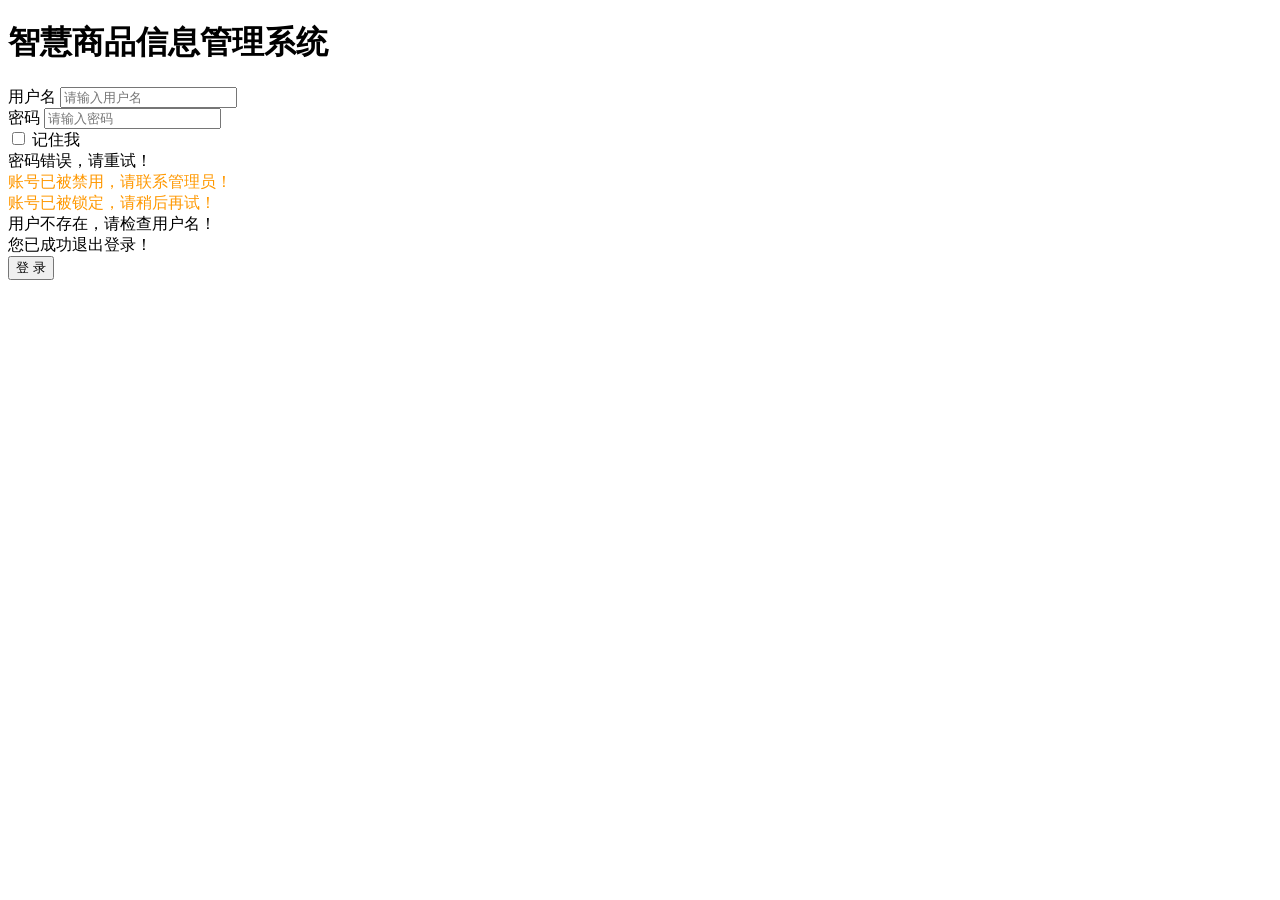
<file: src/main/resources/templates/login.html>
<!DOCTYPE html>
<html lang="zh-CN" xmlns:th="http://www.thymeleaf.org">
<head>
    <meta charset="UTF-8">
    <meta name="viewport" content="width=device-width, initial-scale=1.0">
    <title>智慧商品信息管理系统 - 登录</title>
    <link rel="stylesheet" th:href="@{/css/login.css}">
</head>
<body>
<div class="login-container">
    <div class="login-card">
        <div class="login-header">
            <h1>智慧商品信息管理系统</h1>
            
        </div>
        <div class="login-form">
            <form th:action="@{/login}" method="post" autocomplete="off">
                <div class="form-group">
                    <label for="username">用户名</label>
                    <input type="text" id="username" name="username" placeholder="请输入用户名" required autocomplete="new-password">
                </div>
                <div class="form-group">
                    <label for="password">密码</label>
                    <input type="password" id="password" name="password" placeholder="请输入密码" required autocomplete="new-password">
                </div>
                <div class="form-group remember">
                    <label>
                        <input type="checkbox" name="remember-me"> 记住我
                    </label>
                </div>
                <div class="form-group" th:if="${param.error == 'bad_credentials'}">
                    <div class="error-msg">密码错误，请重试！</div>
                </div>
                <div class="form-group" th:if="${param.error == 'disabled'}">
                    <div class="error-msg" style="color: #ff9800;">账号已被禁用，请联系管理员！</div>
                </div>
                <div class="form-group" th:if="${param.error == 'locked'}">
                    <div class="error-msg" style="color: #ff9800;">账号已被锁定，请稍后再试！</div>
                </div>
                <div class="form-group" th:if="${param.error == 'error'}">
                    <div class="error-msg">用户不存在，请检查用户名！</div>
                </div>
                <div class="form-group" th:if="${param.logout}">
                    <div class="success-msg">您已成功退出登录！</div>
                </div>
                <button type="submit" class="login-btn">登 录</button>
            </form>
        </div>
    </div>
</div>
</body>
</html>
</file>
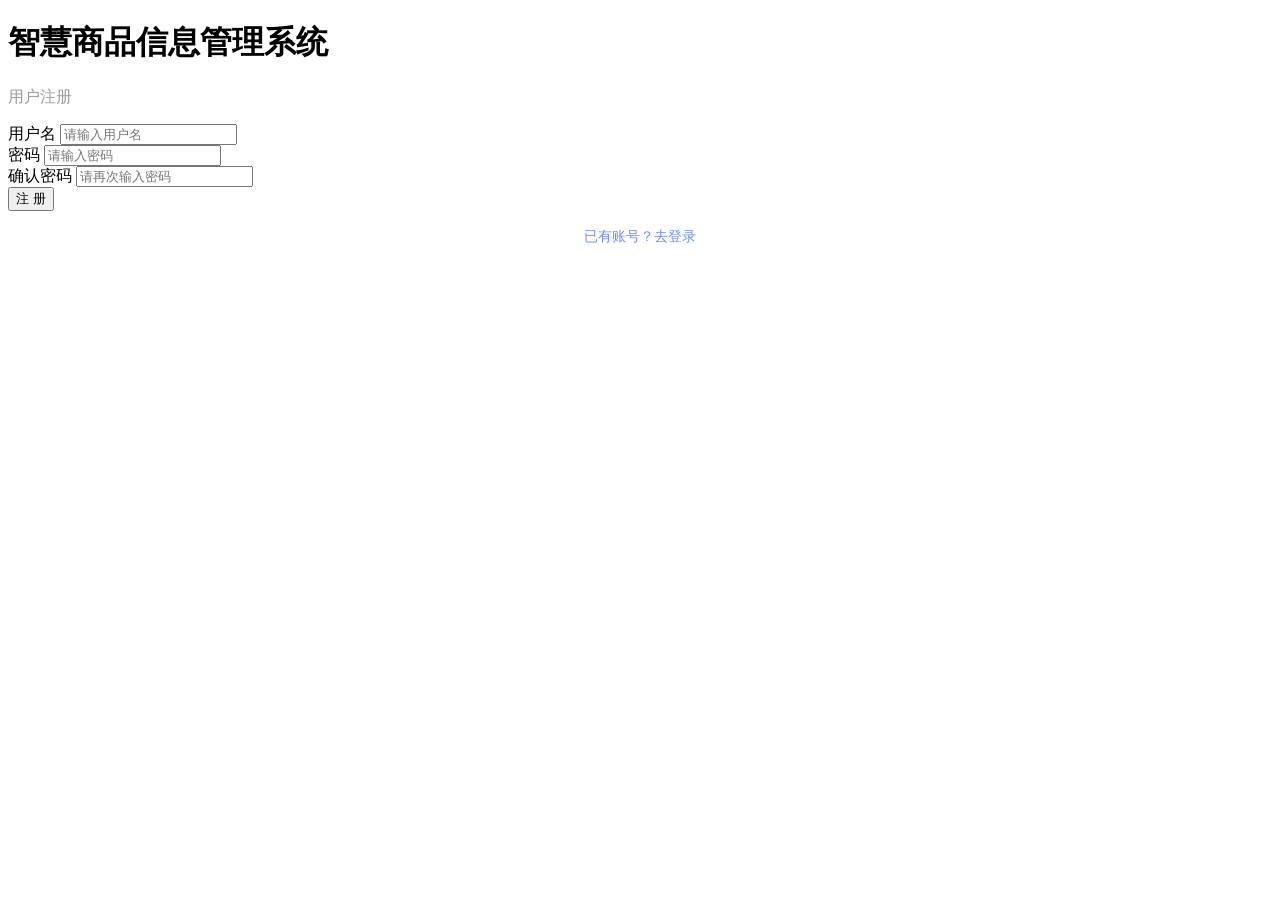
<file: src/main/resources/templates/register.html>
<!DOCTYPE html>
<html lang="zh-CN" xmlns:th="http://www.thymeleaf.org">
<head>
    <meta charset="UTF-8">
    <meta name="viewport" content="width=device-width, initial-scale=1.0">
    <title>智慧商品信息管理系统 - 注册</title>
    <link rel="stylesheet" th:href="@{/css/login.css}">
</head>
<body>
<div class="login-container">
    <div class="login-card">
        <div class="login-header">
            <h1>智慧商品信息管理系统</h1>
            <p style="color: #999; margin-top: 8px;">用户注册</p>
        </div>
        <div class="login-form">
            <form id="registerForm">
                <div class="form-group">
                    <label for="username">用户名</label>
                    <input type="text" id="username" name="username" placeholder="请输入用户名" required>
                </div>
                <div class="form-group">
                    <label for="password">密码</label>
                    <input type="password" id="password" name="password" placeholder="请输入密码" required>
                </div>
                <div class="form-group">
                    <label for="confirmPassword">确认密码</label>
                    <input type="password" id="confirmPassword" name="confirmPassword" placeholder="请再次输入密码" required>
                </div>
                <div class="form-group" id="errorMsg" style="display: none;">
                    <div class="error-msg" id="errorText"></div>
                </div>
                <div class="form-group" id="successMsg" style="display: none;">
                    <div class="success-msg" id="successText"></div>
                </div>
                <button type="submit" class="login-btn">注 册</button>
            </form>
            <div style="text-align: center; margin-top: 16px;">
                <a th:href="@{/login}" style="color: #6e8cff; text-decoration: none; font-size: 14px;">已有账号？去登录</a>
            </div>
        </div>
    </div>
</div>

<script>
document.getElementById('registerForm').addEventListener('submit', function(e) {
    e.preventDefault();
    
    var username = document.getElementById('username').value.trim();
    var password = document.getElementById('password').value;
    var confirmPassword = document.getElementById('confirmPassword').value;
    
    var errorMsg = document.getElementById('errorMsg');
    var errorText = document.getElementById('errorText');
    var successMsg = document.getElementById('successMsg');
    var successText = document.getElementById('successText');
    
    errorMsg.style.display = 'none';
    successMsg.style.display = 'none';
    
    if (!username || !password) {
        errorText.textContent = '请填写所有字段';
        errorMsg.style.display = 'block';
        return;
    }
    
    if (password !== confirmPassword) {
        errorText.textContent = '两次输入的密码不一致';
        errorMsg.style.display = 'block';
        return;
    }
    
    if (password.length < 6) {
        errorText.textContent = '密码长度不能少于6位';
        errorMsg.style.display = 'block';
        return;
    }
    
    fetch('/api/user/register', {
        method: 'POST',
        headers: {
            'Content-Type': 'application/json'
        },
        body: JSON.stringify({
            username: username,
            password: password
        })
    })
    .then(function(response) {
        return response.json();
    })
    .then(function(data) {
        if (data.code === 200) {
            successText.textContent = '注册成功！3秒后跳转到登录页...';
            successMsg.style.display = 'block';
            setTimeout(function() {
                window.location.href = '/login';
            }, 3000);
        } else {
            errorText.textContent = data.msg || '注册失败';
            errorMsg.style.display = 'block';
        }
    })
    .catch(function(error) {
        errorText.textContent = '网络错误，请重试';
        errorMsg.style.display = 'block';
    });
});
</script>
</body>
</html>
</file>
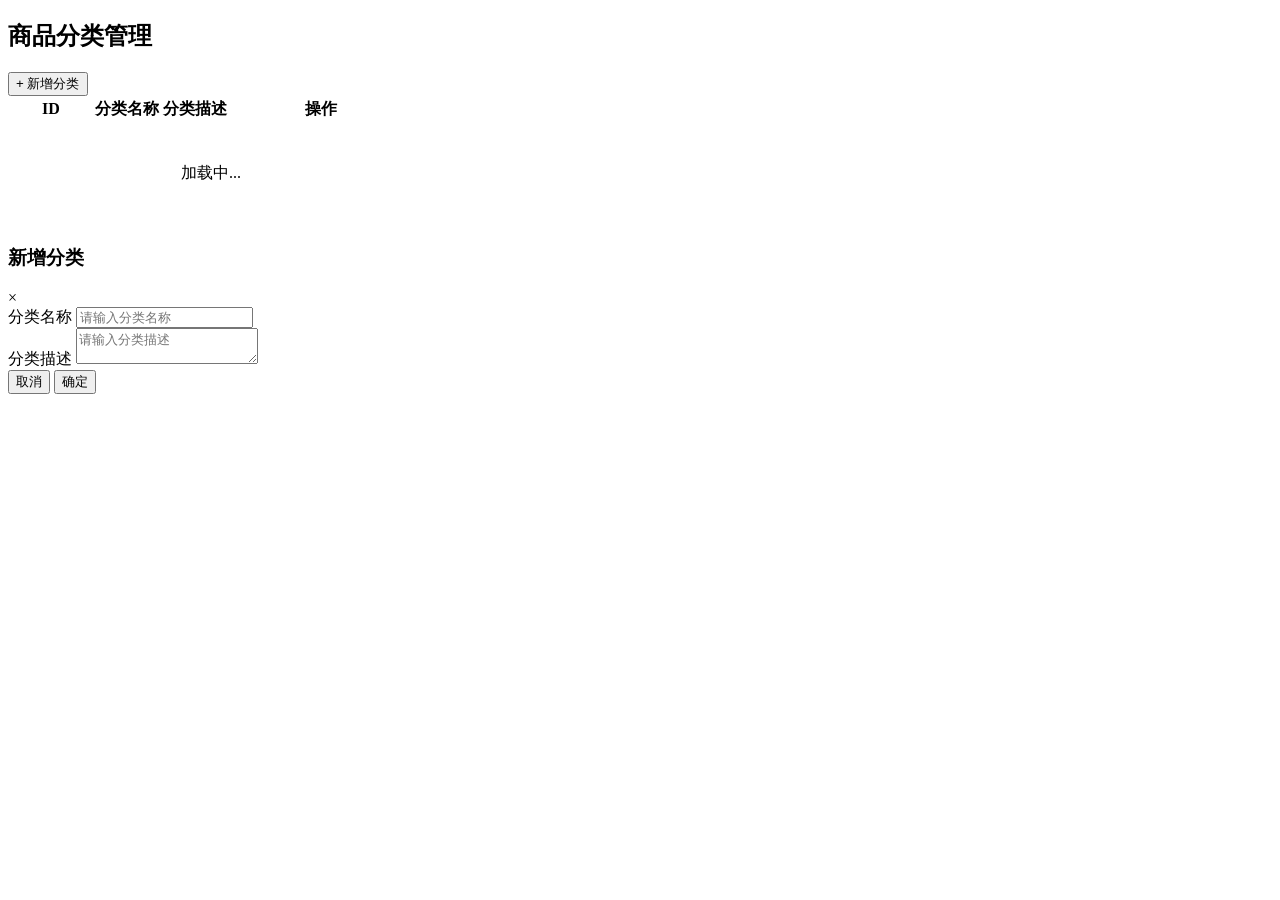
<file: src/main/resources/templates/admin/category.html>
<!DOCTYPE html>
<html lang="zh-CN" xmlns:th="http://www.thymeleaf.org">
<head>
    <meta charset="UTF-8">
    <meta name="viewport" content="width=device-width, initial-scale=1.0">
    <title>分类管理</title>
    <link rel="stylesheet" th:href="@{/css/admin.css}">
</head>
<body>
<div class="page-container">
    <div class="page-header">
        <h2 class="page-title">商品分类管理</h2>
        <button class="btn btn-primary" onclick="showAddModal()">+ 新增分类</button>
    </div>

    <div class="table-container">
        <table class="data-table">
            <thead>
            <tr>
                <th width="80">ID</th>
                <th>分类名称</th>
                <th>分类描述</th>
                <th width="180">操作</th>
            </tr>
            </thead>
            <tbody id="categoryTable">
            <tr>
                <td colspan="4" style="text-align: center; padding: 40px;">加载中...</td>
            </tr>
            </tbody>
        </table>
    </div>
</div>

<!-- 新增/编辑模态框 -->
<div class="modal-overlay" id="categoryModal">
    <div class="modal">
        <div class="modal-header">
            <h3 class="modal-title" id="modalTitle">新增分类</h3>
            <span class="modal-close" onclick="closeModal()">&times;</span>
        </div>
        <div class="modal-body">
            <form id="categoryForm">
                <input type="hidden" id="categoryId">
                <div class="form-group">
                    <label>分类名称</label>
                    <input type="text" id="categoryName" placeholder="请输入分类名称" required>
                </div>
                <div class="form-group">
                    <label>分类描述</label>
                    <textarea id="categoryDesc" placeholder="请输入分类描述"></textarea>
                </div>
            </form>
        </div>
        <div class="modal-footer">
            <button class="btn btn-default" onclick="closeModal()">取消</button>
            <button class="btn btn-primary" onclick="saveCategory()">确定</button>
        </div>
    </div>
</div>

<script th:src="@{/js/category.js}"></script>
</body>
</html>
</file>
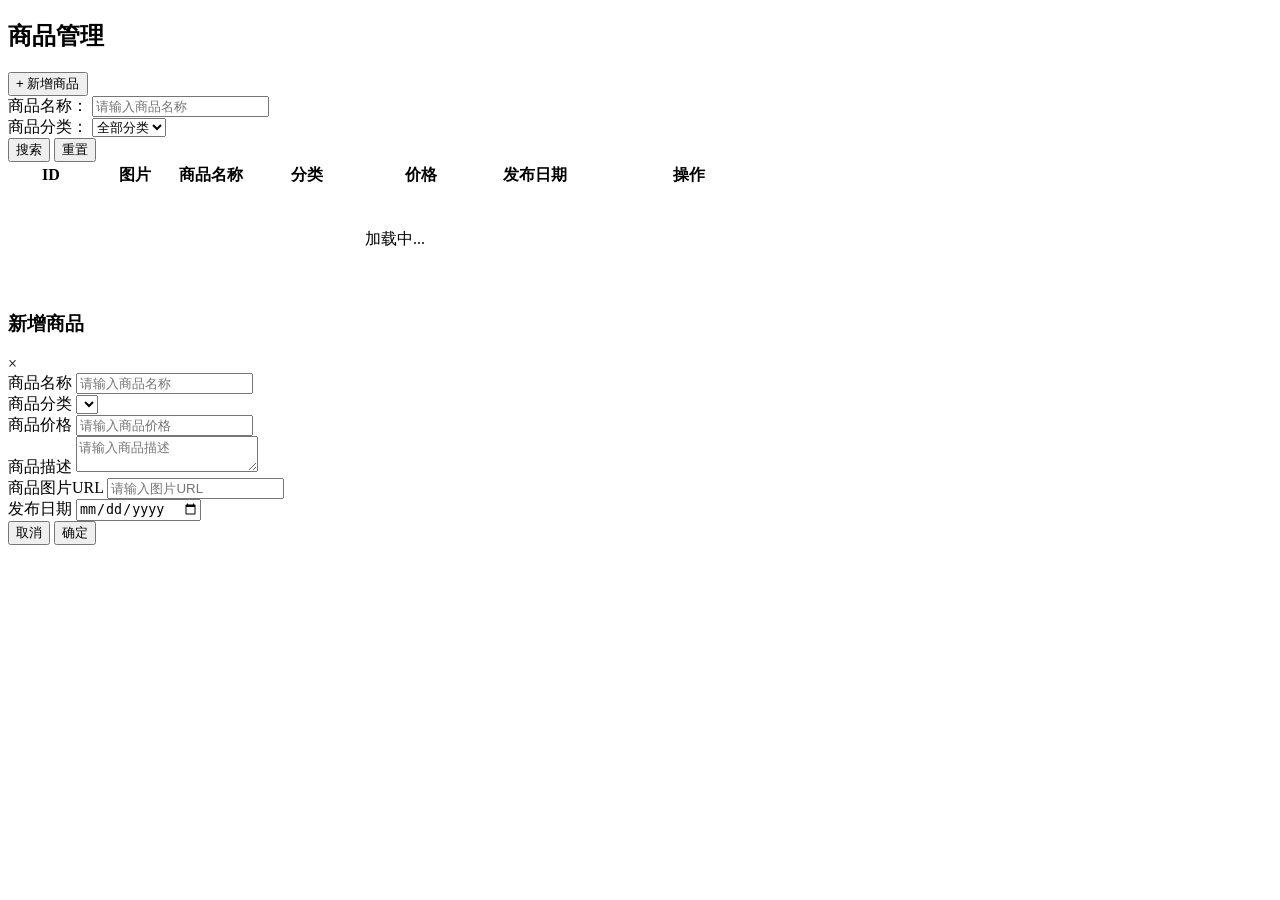
<file: src/main/resources/templates/admin/product.html>
<!DOCTYPE html>
<html lang="zh-CN" xmlns:th="http://www.thymeleaf.org">
<head>
    <meta charset="UTF-8">
    <meta name="viewport" content="width=device-width, initial-scale=1.0">
    <title>商品管理</title>
    <link rel="stylesheet" th:href="@{/css/admin.css}">
</head>
<body>
<div class="page-container">
    <div class="page-header">
        <h2 class="page-title">商品管理</h2>
        <button class="btn btn-primary" onclick="openAddProductModal()">+ 新增商品</button>
    </div>

    <!-- 搜索栏 -->
    <div class="search-bar">
        <div class="search-item">
            <label>商品名称：</label>
            <input type="text" id="searchName" placeholder="请输入商品名称">
        </div>
        <div class="search-item">
            <label>商品分类：</label>
            <select id="searchCategory" name="categoryId">
                <option value="">全部分类</option>
            </select>
        </div>
        <div class="search-item">
            <button class="btn btn-primary" onclick="searchProduct()">搜索</button>
            <button class="btn btn-default" onclick="resetSearch()">重置</button>
        </div>
    </div>

    <div class="table-container">
        <table class="data-table">
            <thead>
            <tr>
                <th width="80">ID</th>
                <th width="80">图片</th>
                <th>商品名称</th>
                <th width="120">分类</th>
                <th width="100">价格</th>
                <th width="120">发布日期</th>
                <th width="180">操作</th>
            </tr>
            </thead>
            <tbody id="productTable">
            <tr>
                <td colspan="7" style="text-align: center; padding: 40px;">加载中...</td>
            </tr>
            </tbody>
        </table>

        <!-- 分页 -->
        <div class="pagination" id="pagination">
        </div>
    </div>
</div>

<!-- 新增/编辑模态框 -->
<div class="modal-overlay" id="productModal">
    <div class="modal">
        <div class="modal-header">
            <h3 class="modal-title" id="productModalLabel">新增商品</h3>
            <span class="modal-close" onclick="closeModal()">&times;</span>
        </div>
        <div class="modal-body">
            <form id="productForm">
                <input type="hidden" id="productId">
                <div class="form-group">
                    <label>商品名称</label>
                    <input type="text" id="productName" placeholder="请输入商品名称" required>
                </div>
                <div class="form-group">
                    <label>商品分类</label>
                    <select id="productCategory" name="categoryId">
                    </select>
                </div>
                <div class="form-group">
                    <label>商品价格</label>
                    <input type="number" id="productPrice" placeholder="请输入商品价格" step="0.01" min="0" required>
                </div>
                <div class="form-group">
                    <label>商品描述</label>
                    <textarea id="productDesc" placeholder="请输入商品描述"></textarea>
                </div>
                <div class="form-group">
                    <label>商品图片URL</label>
                    <input type="text" id="productImage" placeholder="请输入图片URL">
                </div>
                <div class="form-group">
                    <label>发布日期</label>
                    <input type="date" id="productReleaseDate">
                </div>
            </form>
        </div>
        <div class="modal-footer">
            <button class="btn btn-default" onclick="closeModal()">取消</button>
            <button class="btn btn-primary" onclick="saveProduct()">确定</button>
        </div>
    </div>
</div>

<script src="https://cdn.jsdelivr.net/npm/jquery@3.7.1/dist/jquery.min.js"></script>
<script th:src="@{/js/product.js}"></script>
</body>
</html>
</file>
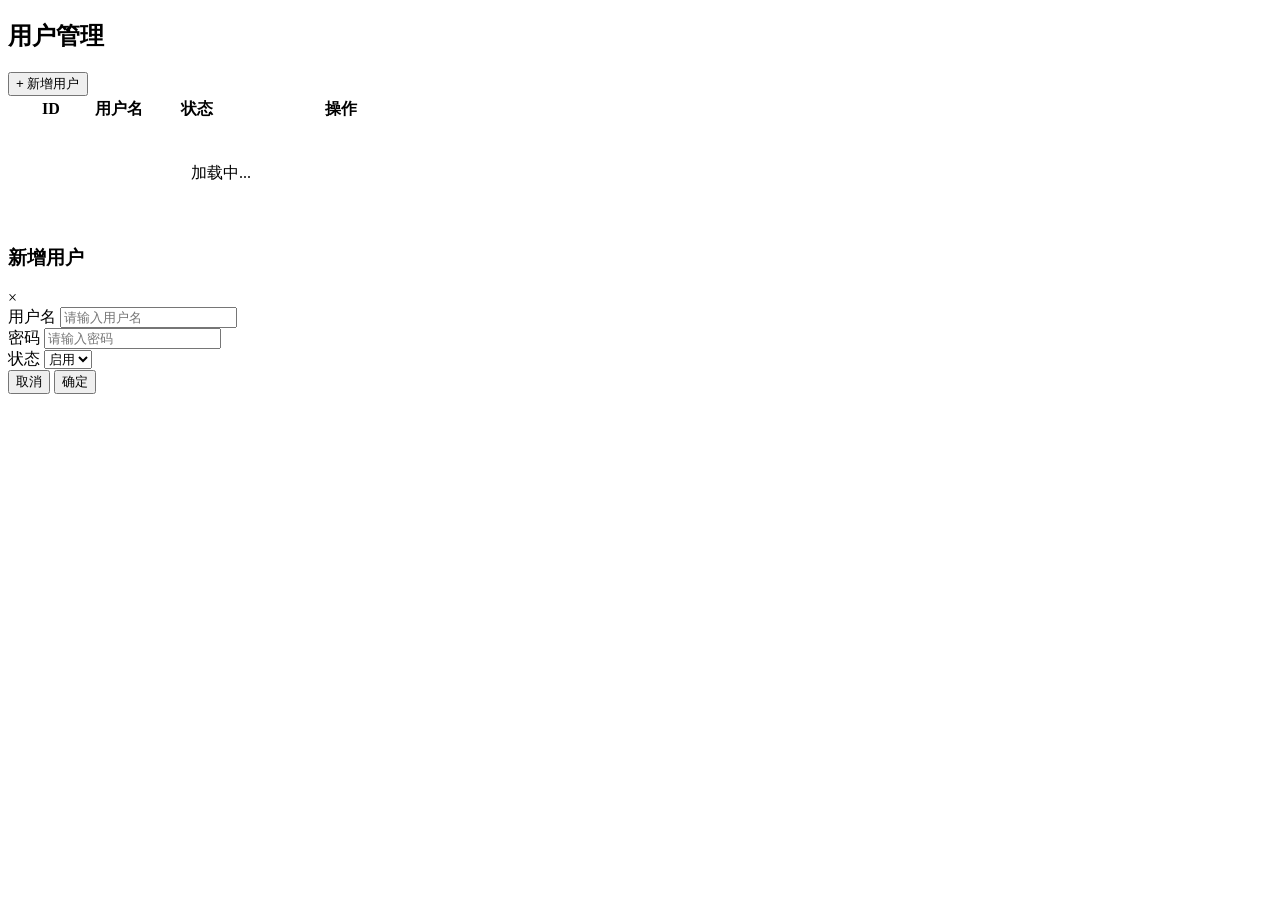
<file: src/main/resources/templates/admin/user.html>
<!DOCTYPE html>
<html lang="zh-CN" xmlns:th="http://www.thymeleaf.org">
<head>
    <meta charset="UTF-8">
    <meta name="viewport" content="width=device-width, initial-scale=1.0">
    <title>用户管理</title>
    <link rel="stylesheet" th:href="@{/css/admin.css}">
</head>
<body>
<div class="page-container">
    <div class="page-header">
        <h2 class="page-title">用户管理</h2>
        <button class="btn btn-primary" onclick="showAddModal()">+ 新增用户</button>
    </div>

    <div class="table-container">
        <table class="data-table">
            <thead>
            <tr>
                <th width="80">ID</th>
                <th>用户名</th>
                <th width="100">状态</th>
                <th width="180">操作</th>
            </tr>
            </thead>
            <tbody id="userTable">
            <tr>
                <td colspan="4" style="text-align: center; padding: 40px;">加载中...</td>
            </tr>
            </tbody>
        </table>
    </div>
</div>

<!-- 新增/编辑模态框 -->
<div class="modal-overlay" id="userModal">
    <div class="modal">
        <div class="modal-header">
            <h3 class="modal-title" id="modalTitle">新增用户</h3>
            <span class="modal-close" onclick="closeModal()">&times;</span>
        </div>
        <div class="modal-body">
            <form id="userForm">
                <input type="hidden" id="userId">
                <div class="form-group">
                    <label>用户名</label>
                    <input type="text" id="userName" placeholder="请输入用户名" required>
                </div>
                <div class="form-group">
                    <label>密码</label>
                    <input type="password" id="userPassword" placeholder="请输入密码">
                    <small id="passwordHint" style="color: #999; display: none;">编辑时留空则不修改密码</small>
                </div>
                <div class="form-group">
                    <label>状态</label>
                    <select id="userActive">
                        <option value="1">启用</option>
                        <option value="0">禁用</option>
                    </select>
                </div>
            </form>
        </div>
        <div class="modal-footer">
            <button class="btn btn-default" onclick="closeModal()">取消</button>
            <button class="btn btn-primary" onclick="saveUser()">确定</button>
        </div>
    </div>
</div>

<script th:src="@{/js/user.js}"></script>
</body>
</html>
</file>
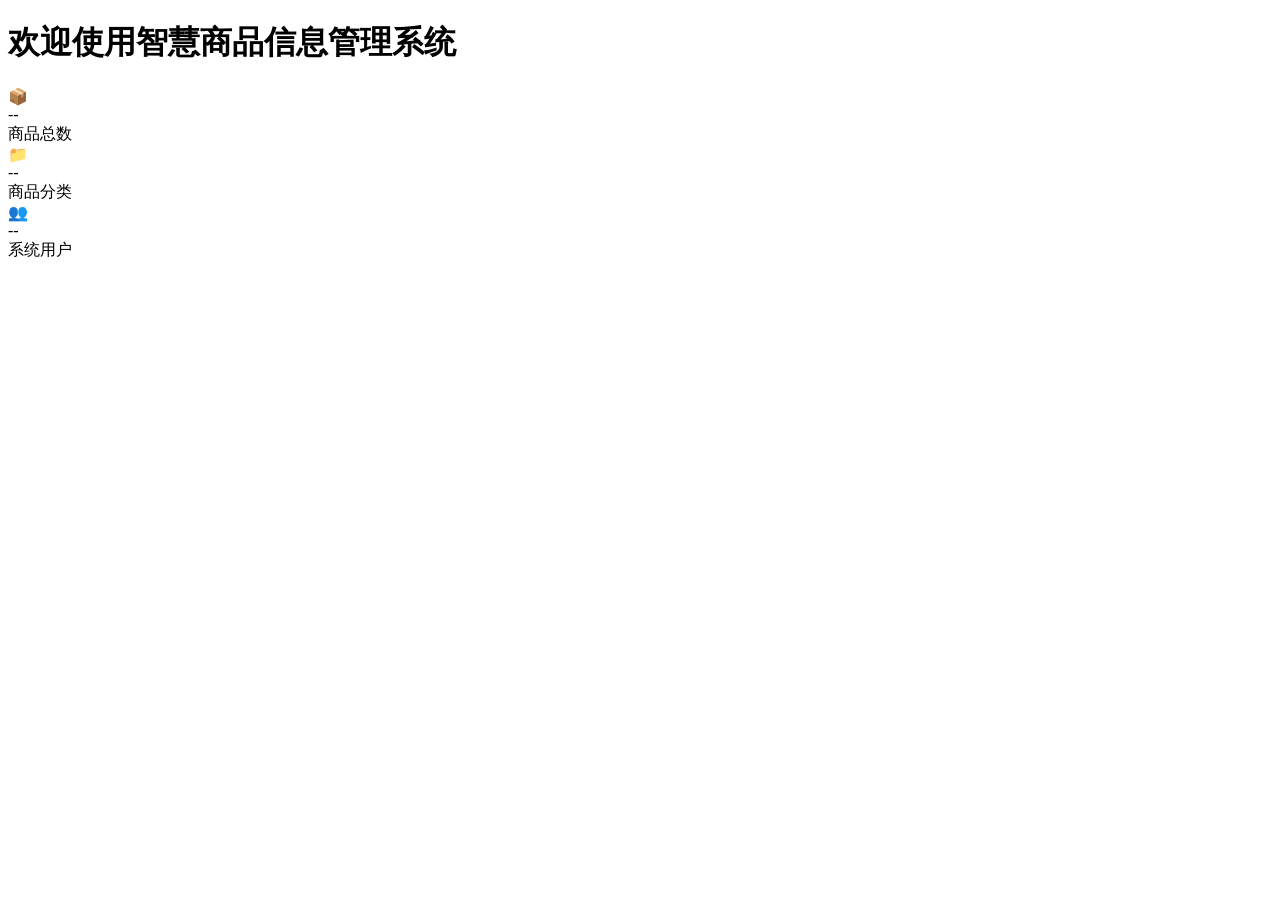
<file: src/main/resources/templates/admin/welcome.html>
<!DOCTYPE html>
<html lang="zh-CN" xmlns:th="http://www.thymeleaf.org">
<head>
    <meta charset="UTF-8">
    <meta name="viewport" content="width=device-width, initial-scale=1.0">
    <title>欢迎页</title>
    <link rel="stylesheet" th:href="@{/css/admin.css}">
</head>
<body>
<div class="page-container">
    <div class="welcome-container">
        <h1 class="welcome-title">欢迎使用智慧商品信息管理系统</h1>

        <div class="stats-cards">
            <div class="stat-card">
                <div class="icon">📦</div>
                <div class="number" id="productCount">--</div>
                <div class="label">商品总数</div>
            </div>
            <div class="stat-card">
                <div class="icon">📁</div>
                <div class="number" id="categoryCount">--</div>
                <div class="label">商品分类</div>
            </div>
            <div class="stat-card">
                <div class="icon">👥</div>
                <div class="number" id="userCount">--</div>
                <div class="label">系统用户</div>
            </div>
        </div>
    </div>
</div>

<script th:src="@{/js/welcome.js}"></script>
</body>
</html>
</file>
